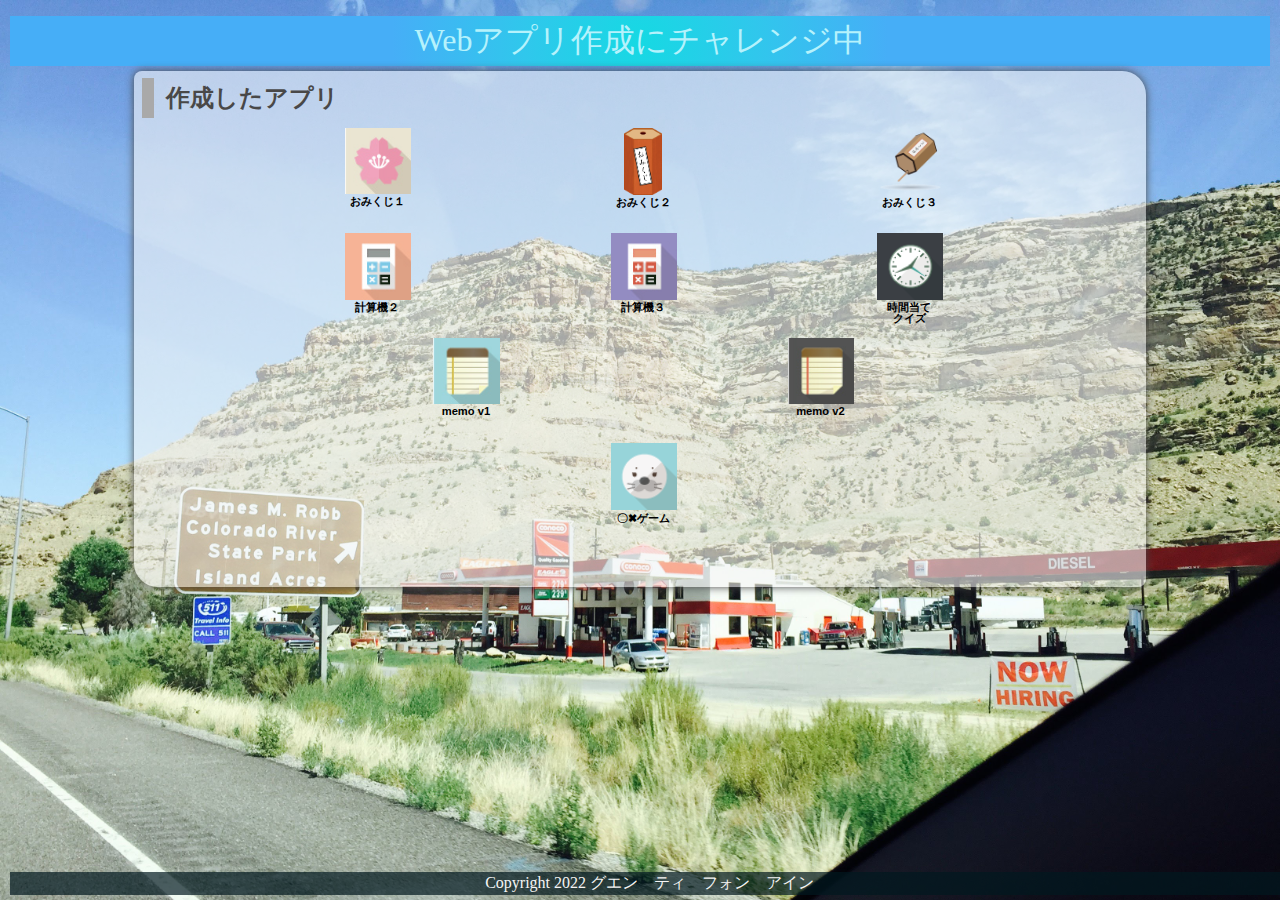
<file: index.html>
<!DOCTYPE html>
<html lang="ja">
  <head>
    <meta charset="UTF-8">
    <meta name="viewport" content="width=device-width, initial-scale=1.0">
    <title>ゲーム</title>
    <meta name="description" content="ゲーム">

    <link rel="icon" href="favicon.ico">
    <link rel="stylesheet" href="css/index.css">
  </head>

  <body>
    <!-- 見出し（みだし） -->
    <header class = "header">
      <h1>Webアプリ作成にチャレンジ中</h1>
    </header>
    
    <!-- 作成したアプリ -->
    <section class="container01">
      <h2>作成したアプリ</h2>
      <div class = "game">

        <div class="container01-01">
          <div class="item01">
            <a href="01_omikuji/omikuji.html" title="今日の運勢を占うゲームです。"><img src="img/sakura.jpg" alt="おみくじ１"><br>おみくじ１</a>
          </div>
          <div class="item01">
            <a href="01_omikuji2/omikuji.html" title="音付きです。"><img src="img/omikuji2.png" alt="おみくじ２" class="img_omikuji2"><br>おみくじ２</a>
          </div>
          <div class="item01">
            <a href="01_omikuji3/omikuji.html" title="テキストも画像です。"><img src="img/omikuji3.png" alt="おみくじ３"><br>おみくじ３</a>
          </div>
          
        </div>
        
        <div class="container01-02">
          
          <div class="item01">
            <a href="02_calculator/calculator.html" title="=ボタンをつけた計算機です。"><img src="img/calc2.jpg" alt="計算機２"><br>計算機２</a>
          </div>
          
          <div class="item01">
            <a href="03_calcuator(button)/calculator_button.html" title="=全部ボタンの計算機です。"><img src="img/calc3.jpg" alt="計算機３"><br>計算機３</a>
          </div>
                    
          <div class="item01">
            <a href="98_Time guessing quiz/timeguess.html" title="=時間当てクイズです"><img src="img/clock.png" alt="クイズ">時間当て<br>クイズ</a>
          </div>
        </div>
        
        <div class="container01-03">
      
          
          <div class="item01">
            <a href="9_04_memo/memo.html" title="メモアプリv1です。"><img src="img/memo1.jpg" alt="memo v1"><br>memo v1</a>
          </div>          
          <div class="item01">
            <a href="04_memo_fix_1/memo.html" title="メモアプリv3です。"><img src="img/memo3.jpg" alt="memo v3"><br>memo v2</a>
          </div>
        </div>
        
        <div class="container01-04">
          <div class="item02">
            <a href="05_tic tac toe/tic_tac_toe.html" title="2人でやるゲームです。"><img src="img/azarashi.png" alt="〇✖ゲーム"><br>〇✖ゲーム</a>
          </div>

        </div>

      </div>
      <div class="filler01"></div>
    </section>
    
    <!-- フッター -->
    <footer>
      <p>Copyright 2022 グエン　ティ　フォン　アイン</p>
    </footer>

  </body>
</html>
</file>
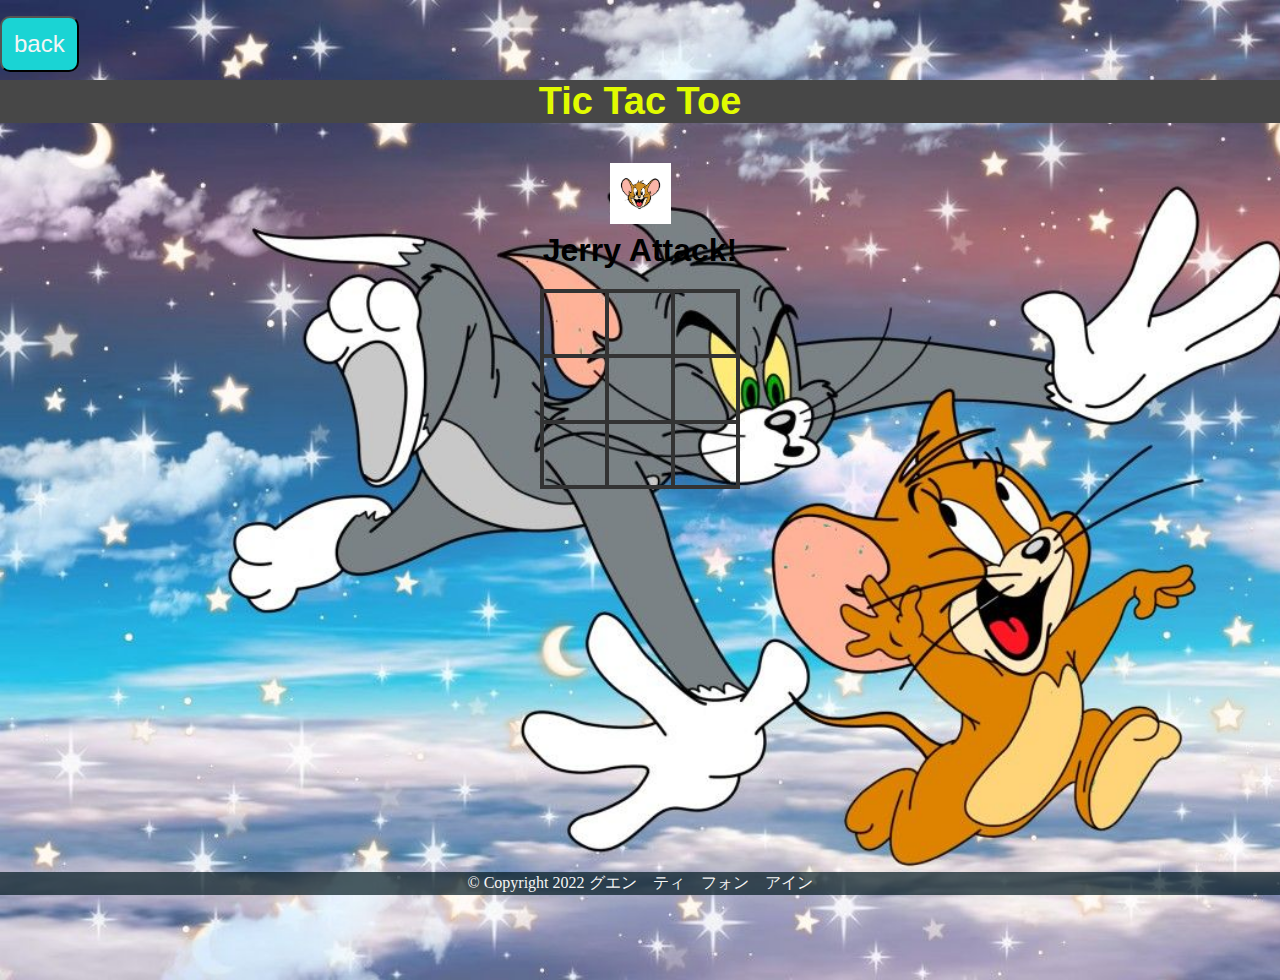
<file: 05_tic tac toe/tic_tac_toe.html>
<!DOCTYPE html>
<html lang="ja">
    <head>
        <meta charset="UTF-8">
        <meta name="viewport" content="width=device-width, initial-scale = 1.0">
        <title>Tic Tac Toe</title>

        <link rel="icon" href="tic_tac_toe.ico">
        <link rel="stylesheet" href="css/animate.css">
        <link rel="stylesheet" href="css/tic_tac_toe.css">
    </head>
    <body>
        <div class="back">
            <button id="btn99" class="btn" type="button" onclick="history.back()">back</button> 
        </div>

        <div class="wrapper">
            <header>Tic Tac Toe</header>

            <div class="game-container">
                <div class="message-container">
                    <div id="msgtext"></div>
                </div>
                <div class="squares-container">
                    <div class="squares-box">
                        <div class="square" id="a_1"></div>
                        <div class="square" id="a_2"></div>
                        <div class="square" id="a_3"></div>
                        <div class="square" id="b_1"></div>
                        <div class="square" id="b_2"></div>
                        <div class="square" id="b_3"></div>
                        <div class="square" id="c_1"></div>
                        <div class="square" id="c_2"></div>
                        <div class="square" id="c_3"></div>
                    </div>
                </div>

                <div class="btn-container">
                    <div class="js-hidden" id="newgame-btn">
                        <button id="btn90" class="btn" type="button">New Game</button>
                    </div>
                </div>
            </div>
        </div>

        <footer>
            <p> © Copyright 2022 グエン　ティ　フォン　アイン</p>
        </footer>

        <script src="https://ajax.googleapis.com/ajax/libs/jquery/1.12.0/jquery.min.js"></script>
        <script type="text/javascript" src="js/snowfall.jquery.min.js"></script>
        <script src="js/tic_tac_toe.js"></script>
    </body>
</html>
</file>
<file: css/index.css>
@charset "utf-8";

html {
    /* ブラウザのデフォルトが16px                        */
    /* デフォルトの16pxの代わりに1emが10pxになるように調整 */
    font-size: 62.5%;
}

/* 「*」はユニバーサルセレクタ（すべての要素を対象にするセレクタ）でbox-sizing: border-box;を指定 */
/* この指定（してい）はborderとpaddingをボックスサイズ（widthとheight）の中に含めて算出するので、スタイリングがしやすい*/
*, *::before, *::after {
    box-sizing: border-box;
}

body{
    line-height: 1.5;
        /* https://developer.mozilla.org/ja/docs/Web/CSS/line-height */
    color: rgb(73, 72, 72);
    font-size: 1.6rem; /* 16px */
    font-family: "Helvetica Neue",
    Arial,
    "Hiragino Kaku Gothic ProN",
    "Hiragino Sans",
    Meiryo,
    sans-serif;
    text-align: center;
        /* https://developer.mozilla.org/ja/docs/Web/CSS/text-align */
    /* 背景（はいけい）をうすくしたいとき */
    /* background-color:rgba(255, 255, 255, 0.6); */
        /* https://developer.mozilla.org/ja/docs/Web/CSS/background-color */

    /* background-blend-mode: soft-light; */
        /* https://developer.mozilla.org/ja/docs/Web/CSS/background-blend-mode */

    background-image: url(../img/topimg2.JPG);
        /* https://developer.mozilla.org/ja/docs/Web/CSS/background-image */
    background-size: cover;
        /* https://developer.mozilla.org/ja/docs/Web/CSS/background-size */
        /* https://developer.mozilla.org/ja/docs/Web/CSS/background */
    overflow: hidden;
}

header, footer, h1, h2, h3, p, div, .container01, .filler01 {
    margin: 0.2em 0em 0em 0em;
        /* https://developer.mozilla.org/ja/docs/Web/CSS/margin */
    padding: 0.1em;
        /* https://developer.mozilla.org/ja/docs/Web/CSS/padding */
}

/*****************************/
/* 見出し（みだし）           */
/*****************************/
h1 {
    font: 2em Rajdhani, "Noto Sans JP";
    color: rgb(181, 242, 252);
    background-image: radial-gradient(circle 248px at center, #16d9e3 0%, #30c7ec 47%, #46aef7 100%);
}

h2{
    padding-left: 0.5em;
    border-left: solid 0.5em darkgray;
    text-align: left;
}

/*****************************/
/* ページ                    */
/*****************************/
.wrapper {
    position: relative;/*相対位置*/
    max-width: 100vw;  /*すべての要素をbox-sizing:border-boxとしているので全て含めてmin-width:100vwに*/
    min-height: 100vh; /*すべての要素をbox-sizing:border-boxとしているので全て含めてmin-height:100vhに*/
    margin: 0;
    padding: 0;
    padding-bottom: 23px;/*footer+paddingの高さ*/
    text-align: center;
}
/*****************************/
/* セクション(section)        */
/*****************************/
.container01 {
    margin-right: auto;
    margin-left: auto;
    padding-left: 0.5em;
    width: 80%;
    border-radius: 0.5em 1.5em;
        /* https://developer.mozilla.org/ja/docs/Web/CSS/border-radius */
    background-color:rgba(245, 245, 245, 0.6);
    box-shadow:0 0 0.5em rgb(73, 72, 72);
        /* https://developer.mozilla.org/ja/docs/Web/CSS/box-shadow */
}
main > p {
    font: 1.2em bold;
}

/*****************************/
/* アンカー(anchor)           */
/*****************************/
a {
    color: black;
    font-weight: 900;
    text-decoration: none;
        /* https://developer.mozilla.org/ja/docs/Web/CSS/text-decoration */
}

/* mouseoverでグレースケール */
a:hover{
    opacity: 0.5;
    filter: grayscale(100%);
}

/*****************************/
/* container  item           */
/*****************************/
.container01-01 , .container01-02, .container01-03 , .container01-04 {
    display: flex;
        /*https://developer.mozilla.org/ja/docs/Web/CSS/CSS_Flexible_Box_Layout*/
    flex-wrap:wrap;
        /*https://developer.mozilla.org/ja/docs/Web/CSS/flex-wrap*/
    justify-content: space-evenly;
        /*https://developer.mozilla.org/ja/docs/Web/CSS/justify-content*/
    font-size: 0.7em;
}

.item01{
    position: relative;
    width: 6em;
    height: 9em;
    margin: 0;
    line-height: 1em;
    overflow: hidden;
}

.item02{
    position: relative;
    width: 6em;
    height: 12em;
    margin: 0;
    line-height: 1em;
    overflow: hidden;
}

.item01 img, .item02 img{
    width: 6em;
    height: auto;
}

.item01 .img_omikuji2{
    width: auto;
    height: 6em;
    overflow: hidden;
}

/*****************************/
/* フッター                   */
/*****************************/
footer> p {
    position: absolute;/*←絶対位置*/
    bottom: 5px; /*下に固定*/
    width: 100%;
    margin: 0px;
    padding: 1px;
    color: whitesmoke;
    font: 1em Rajdhani;
    text-align: center;
    background: rgba(1, 24, 31, 0.7);
}
/*******************************************************/
/* レスポンシブ対応　メディアクエリを使ってCSSを切り替える */
/* https://www.design-memo.com/coding/css-media-queries */
/* mobileのときのスタイル */
/*******************************************************/
@media screen and (max-width: 480px) {
    body{
        background-size: auto 812px;
    }
}
</file>
<file: 05_tic tac toe/css/tic_tac_toe.css>
@charset "utf-8";
html{
    font-size: 16px;
}
*,*::before, *::after{
    box-sizing: border-box;
}
body{
    margin: 0 ;
    line-height: normal;
    font-family: "Helvetica Neue",Arial,"Hiragino Kaku Gothic ProN","Hiragino Sans",Meiryo,sans-serif;
    background-image: url("../img/background.jpg");
    background-size: cover;
    /*background: rgb(233, 168, 227);*/
    overflow: hidden;
}
p{
    margin: 0;
    padding:0;
}
header{
    margin-top: 8px;
    color:rgb(225, 251, 0);
    font-size: 38px;
    font-weight:bold;
    text-align: center;
    background: rgb(71, 71,71);
}
.wrapper{
    position: relative;
    max-width: 100vw;
    min-height: 100vh;
    margin: 0;
    padding: 0;
    padding-bottom: 23px;
    text-align: center;
}

.game-container{
    padding: 40px 0;
}

.message-container {
    margin-bottom: 20px;
    font-size: 2em;
    font-weight: bold;
    overflow: hidden;
}
.js-hidden{
    display: none;
}

.squares-container{
    display: flex;
    flex-wrap: wrap;
    margin: 0 auto;
    width: 200px;
}
.squares-box{
    width: 200px;
    height: 200px;
    display: flex;
    flex-wrap: wrap;
    border: solid 2px #333;
}
.square{
    position: relative;
    width: calc(196px / 3);
    height: calc(196px / 3);
    border: solid 2px #333;
}

.js-jerry-checked::before {
    position: absolute;
    top: 0;
    left: 0;
    width: 61px;
    height: 61px;
    content: '';
    background-image: url(../img/jerry.jpg);
    background-size: contain;
    opacity: 0.9;
}
.js-tom-checked::before {
    position: absolute;
    top: 0;
    left: 0;
    width: 61px;
    height: 61px;
    content: '';
    background-image: url(../img/tom.jpg);
    background-size: contain;
    opacity: 0.9;
}
.js-unclickable {
    pointer-events: none;
}

.js-jerry_hightLight{
    border: solid 2px red;
}
.js-tom_hightLight{
    border: solid 2px blue;
}

.btn{
    margin-top: 8px;
    padding: 12px;
    border-radius: 10px;
    color: whitesmoke;
    font-size: 24px;
    background: rgb(26, 212, 212);
    user-select: none;
    cursor: pointer;
}
.back{
    margin-top: 8px;
    text-align: left;
}

.btn-container{
    padding-top: 40px;
}

#btn90:hover {
    background-color: #ffd347;
    transition-duration: 0.4s;
}

footer>p {
    position: absolute;
    bottom: 5px;
    width: 100%;
    margin: 0px;
    padding: 1px;
    color: whitesmoke;
    font: 16px Rajdhani;
    text-align: center;
    background: rgba(1, 24, 31, 0.7);
}
@media screen and (max-width: 480px) {
    .wrapper{
        padding-bottom: 23px;
    }
    .btn-container {
        padding-top: 2px;
    }
    body{
        background-position: 50% 0%; 
    }
}
</file>
